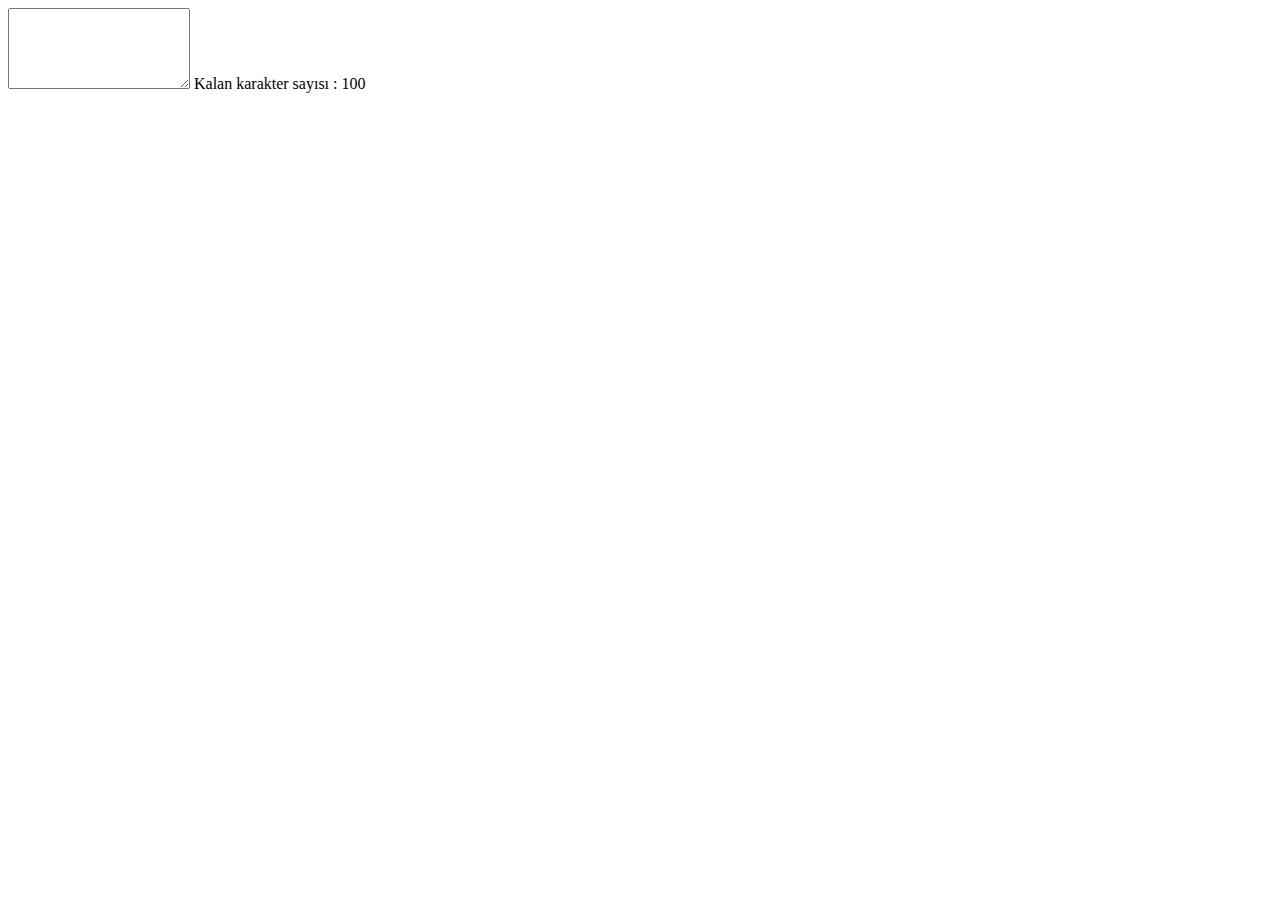
<file: soru2/soru2.html>
<!DOCTYPE html>
<html lang="en">
<head>
    <meta charset="UTF-8">
    <meta http-equiv="X-UA-Compatible" content="IE=edge">
    <meta name="viewport" content="width=device-width, initial-scale=1.0">
    <title>Document</title>
    <script src="js.js"></script>
</head>
<body>
    <textarea id="txt" onkeyup="txtdogrula()" cols="20" rows="5"></textarea>

    Kalan karakter sayısı : <span id="Klnkrktr">100</span>
</body>
</html>
</file>
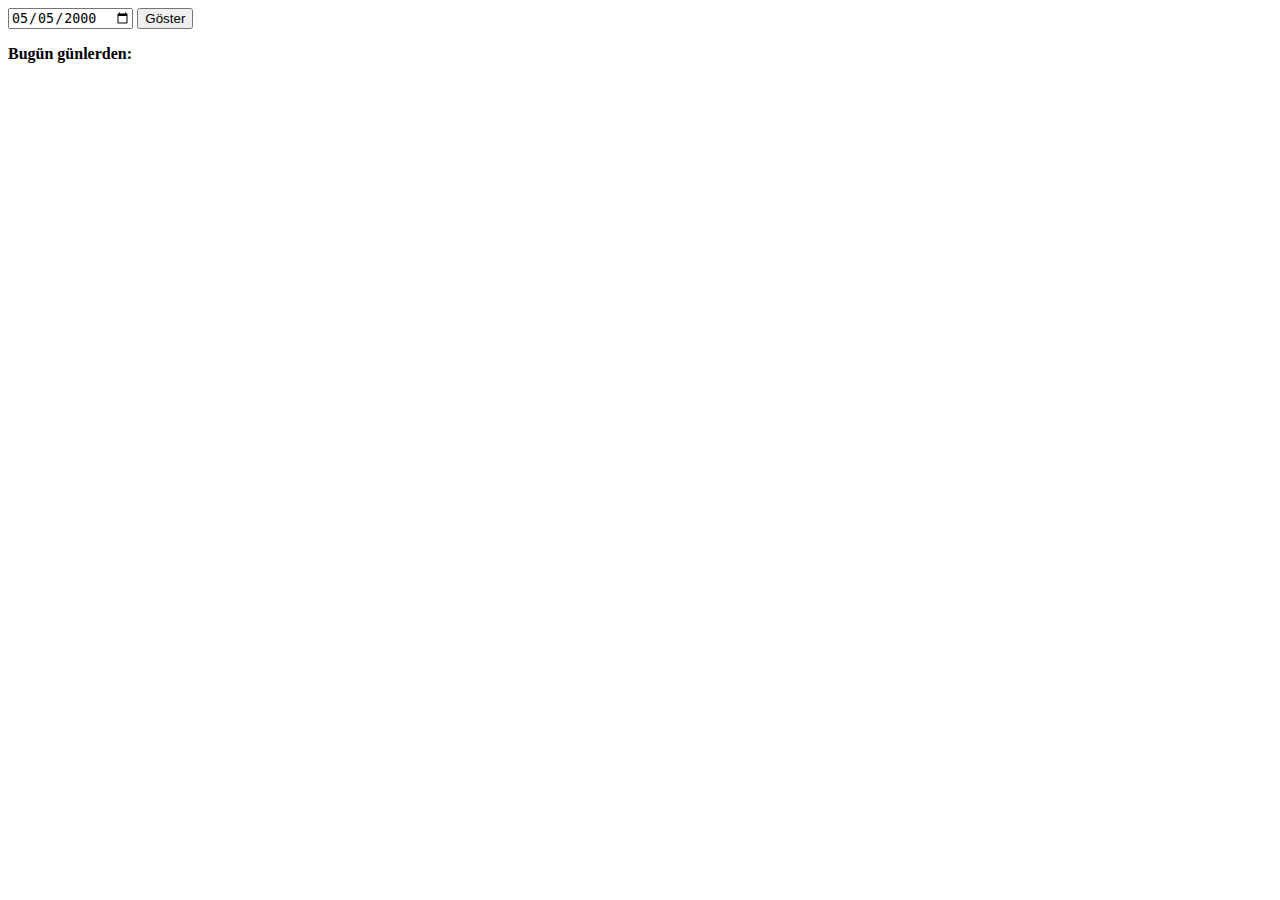
<file: soru3/soru3.html>
<!DOCTYPE html>
<html>
<body>

<input type="date" id="myDate" value="2000-05-05">


<button onclick="myFunction()">Göster</button>

<p><strong>Bugün günlerden:</strong></p>

<p id="demo"></p>

<script>
function myFunction() {
  var x = document.getElementById("myDate").value;
  document.getElementById("demo").innerHTML = x;
}
</script>


</body>
</html>
</file>
